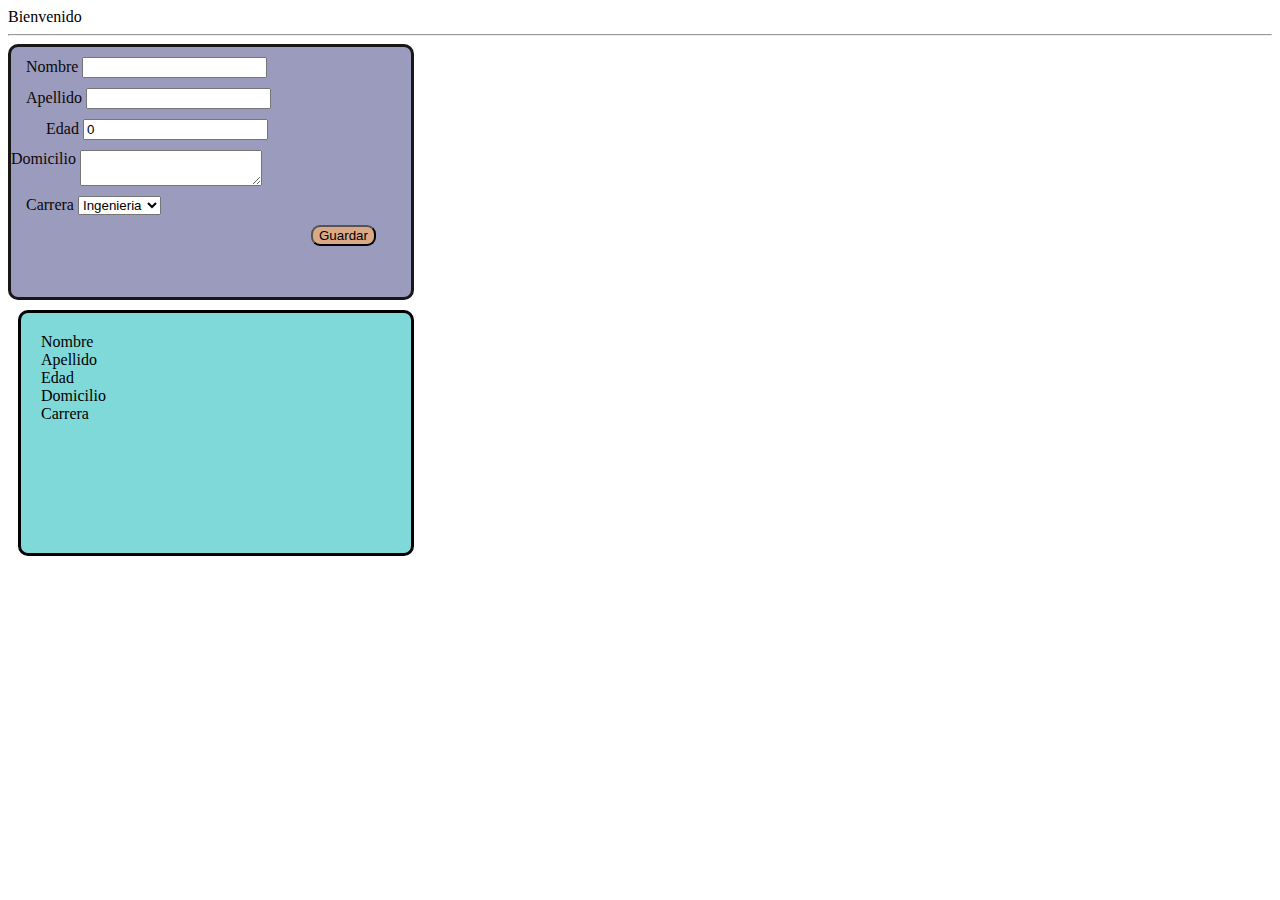
<file: EjerA2/index.html>
<!DOCTYPE html>
<html lang="en">

<head>
    <meta charset="UTF-8">
    <meta http-equiv="X-UA-Compatible" content="IE=edge">
    <meta name="viewport" content="width=device-width, initial-scale=1.0">
    <link rel="stylesheet" href="style.css">
    <title>Hey!</title>
</head>

<body>
    <header>Bienvenido</header>
    <hr>
    <div class="main-container">
        <div>
            <div class="input-nombre">
                <label for="name">Nombre</label>
                <input type="text" name="nombre" id="name" value=" ">
            </div>
            <div class="input-apellido">
                <label for="apellido">Apellido</label>
                <input type="text" id="apellido" value=" ">
            </div>
            <div class="input-edad">
                <label for="edad">Edad</label>
                <input type="number" id="number_edad" value="0">
            </div>
            <div>
                <div>
                    <label for="domi">Domicilio</label>
                    <textarea name="domicilio" id="dom"></textarea>
                </div>
                <form action="" class="carrera" id="carrera">
                    <label for="carreras">Carrera</label>
                    <select name="carrera" id="estudios">
                        <option value="Ingenieria">Ingenieria</option>
                        <option value="Psicologo">Psicologia</option>
                        <option value="Todo">Todologo</option>
                    </select>
                </form>
                <button onclick="guardar()" class="btn">Guardar</button>
            </div>
        </div>
        </div>
        <div class="container-result" id="datos">
            Nombre <div id="nameUser" class="name"></div>
            Apellido<div id="nameAp" class="ap"></div>
            Edad<div id="userEdad" class="edad"></div>
            Domicilio<div id="userDom" class="domicilio"></div>
            Carrera<div id="userProf" class="prof"></div>
        </div>

    <script src="./index.js"></script>
</body>

</html>
</file>
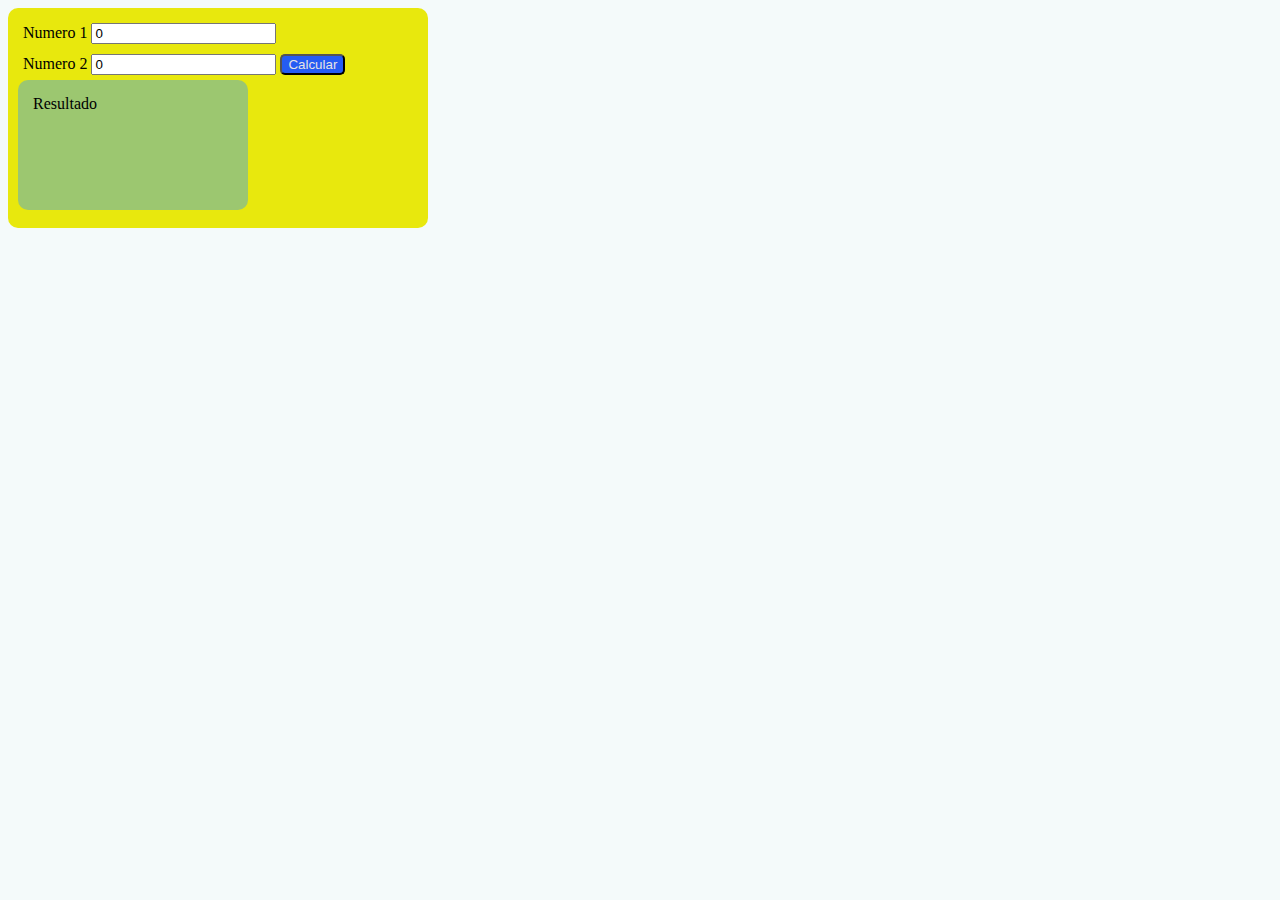
<file: Ejercicio-Antonio/index.html>
<!DOCTYPE html>
<html lang="en">

<head>
    <meta charset="UTF-8">
    <meta http-equiv="X-UA-Compatible" content="IE=edge">
    <meta name="viewport" content="width=device-width, initial-scale=1.0">
    <link rel="stylesheet" href="./style.css">
    <title>Hola</title>
</head>
<body>
    <div class="container">
        <div class="input-one">
            <label for="number_one">Numero 1</label>
            <input type="number" id="number_one" value="0">
        </div>
        <div class="input-two">
            <label for="number_two">Numero 2</label>
            <input type="number" id="number_two" value="0">
            <button class="btn-calcular" onclick="calcular()">Calcular</button>
        </div>
        <div class="resultado" id="result">
            Resultado
        </div>
    </div>
    <script  src="./main.js"></script>

</body>

</html>
</file>
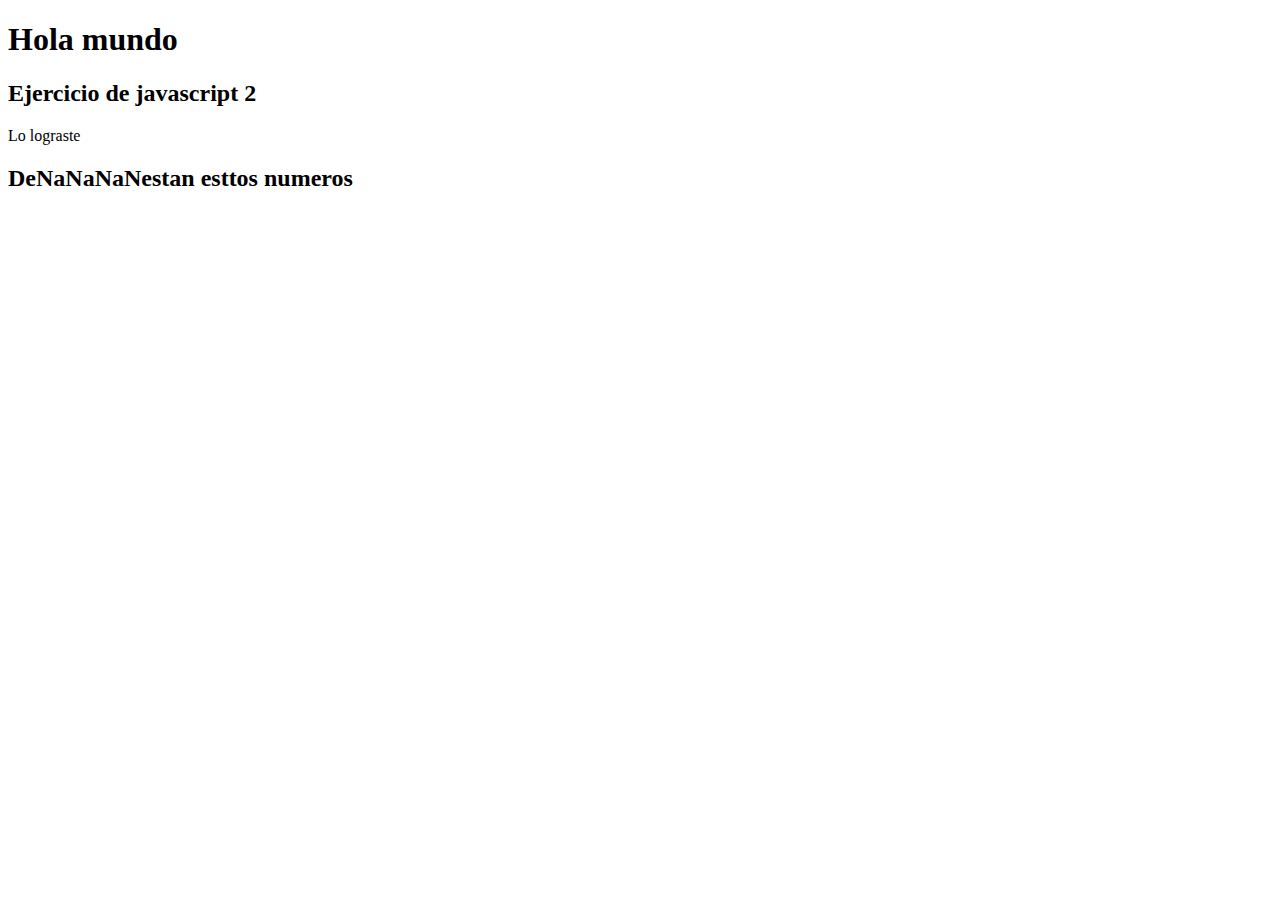
<file: Ejercicio 2/ejercicio2.html>
<!DOCTYPE html>
<html lang="en">
<head>
    <meta charset="UTF-8">
    <meta http-equiv="X-UA-Compatible" content="IE=edge">
    <meta name="viewport" content="width=device-width, initial-scale=1.0">
    <title>Hola</title>
</head>
<h1>Hola mundo</h1>
<h2>Ejercicio de javascript 2</h2>
<p>Lo lograste</p>
<body>
    <script type="text/javascript" src="./ejercicio2.js"></script>
</body>
</html>
</file>
<file: EjerA2/style.css>
.main-container{
    background-color:rgb(155, 155, 189);
    color: rgb(11, 8, 8);
    border-style: solid;
    border-color: rgb(24, 23, 23);
    border-radius: 10px;
    width: 400px;
    height: 250px;
}

.input-nombre{
    padding: 10px;
    padding-left: 15px;
}

.input-apellido{
    padding-left: 15px;
}

.input-edad{
    padding: 10px;
    padding-left: 35px;
}

textarea{
    vertical-align: top;
}

.carrera{
   padding: 10px;
    padding-left: 15px;
}

.btn{
    position: relative;
    left: 300px;
    background-color: rgb(218, 168, 132);
    border-radius: 9px;
}

/* Input resultados */

.container-result{
    background-color:rgb(128, 217, 217);
    border-style: solid;
    border-color: black;
    border-radius: 10px;
    margin: 10px;
    width: 350px;
    height: 200px;
    padding: 20px;
    
}

.name{
    background-color: rgb(236, 233, 233);
    border-color: rgb(11, 11, 12);
    border-style:none;
}

.ap{
    background-color: rgb(236, 233, 233);
    border-color: rgb(11, 11, 12);
    border-style:none;
}

.edad{
    background-color: rgb(236, 233, 233);
    border-color: rgb(11, 11, 12);
    border-style:none;
}

.domicilio{
    background-color: rgb(236, 233, 233);
    border-color: rgb(11, 11, 12);
    border-style:none;
}

.prof{
    background-color: rgb(236, 233, 233);
    border-color: rgb(11, 11, 12);
    border-style:none;
}
</file>
<file: Ejercicio-Antonio/style.css>
body{
    background-color: #f4fafa;
}

.container{
    background-color: #e8e80d;
    height: 200px;
    width: 400px;
    border-radius: 10px;
    padding: 10px;
}

.resultado{
    background-color: hsl(90, 44%, 61%);
    height: 100px;
    width: 200px;
    border-radius: 10px;
    padding: 15px;
}

.input-one{
    padding: 5px;
}

.input-two{
    padding: 5px;
}

.btn-calcular{
    background-color: rgb(37, 92, 243);
    color: rgb(231, 227, 227);
    border-radius: 5px;
}
</file>
